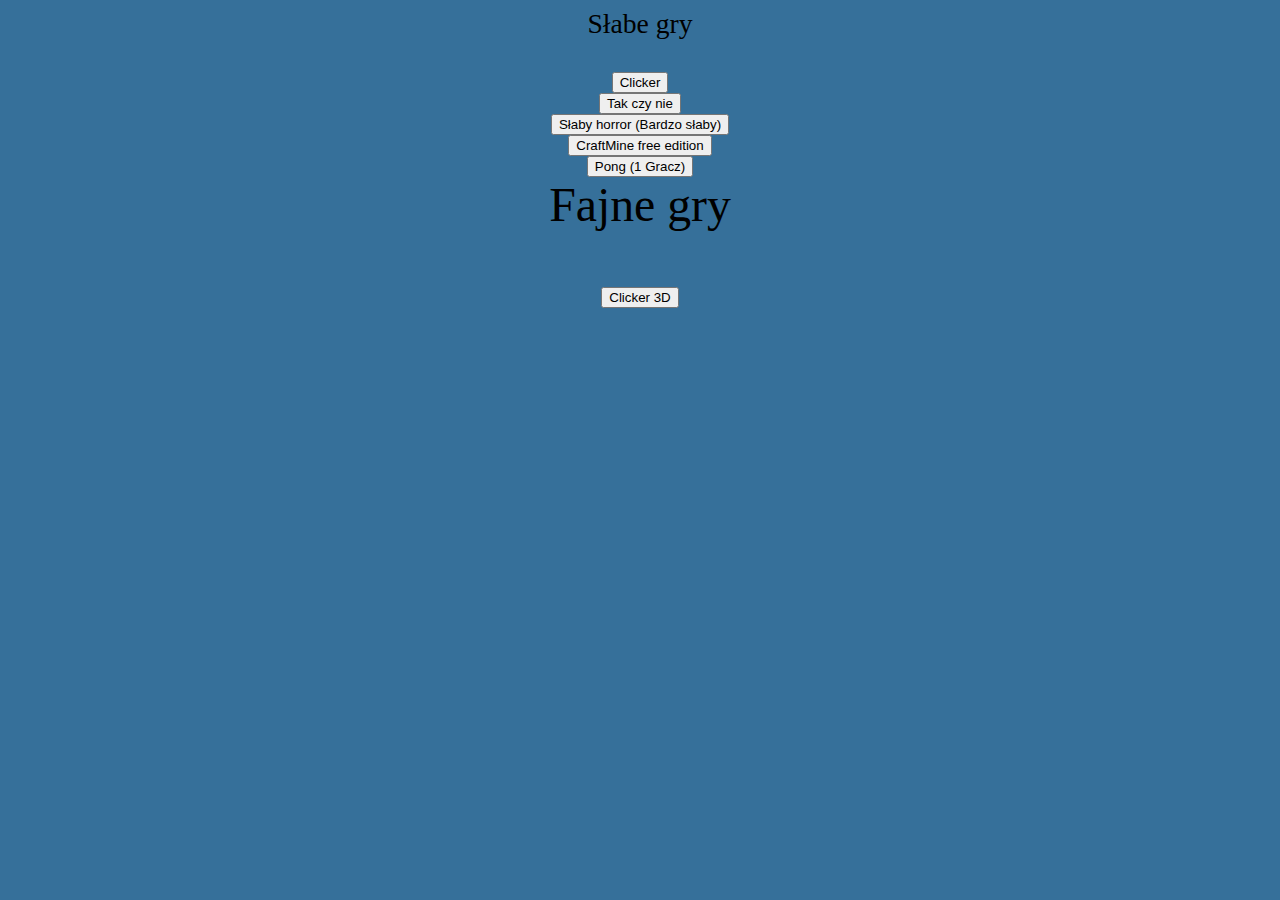
<file: index.html>
<html>
<head>
<title>Slabegry.pl</title>
<body background=x.png text=black>
<center><big><big><big><text>Słabe gry
<br>
<br>
<a href="Clicker/index.html">
<button>Clicker</button>
</a>
<br>
<a href="Tak czy Nie/index.html">
<button>Tak czy nie</button>
</a>
<br>
<a href="Słaby horror/index.html">
<button>Słaby horror (Bardzo słaby)</button>
</a>
<br>
<a href="CraftMine/index.html">
<button>CraftMine free edition</button>
</a>
<br>
<a href="Pong (1 Gracz)/index.html">
<button>Pong (1 Gracz)</button>
</a>
<center><big><big><big><text>Fajne gry
<br>
<br>
<a href="Clicker 3D/index.html">
<button>Clicker 3D</button>
</a>
</file>
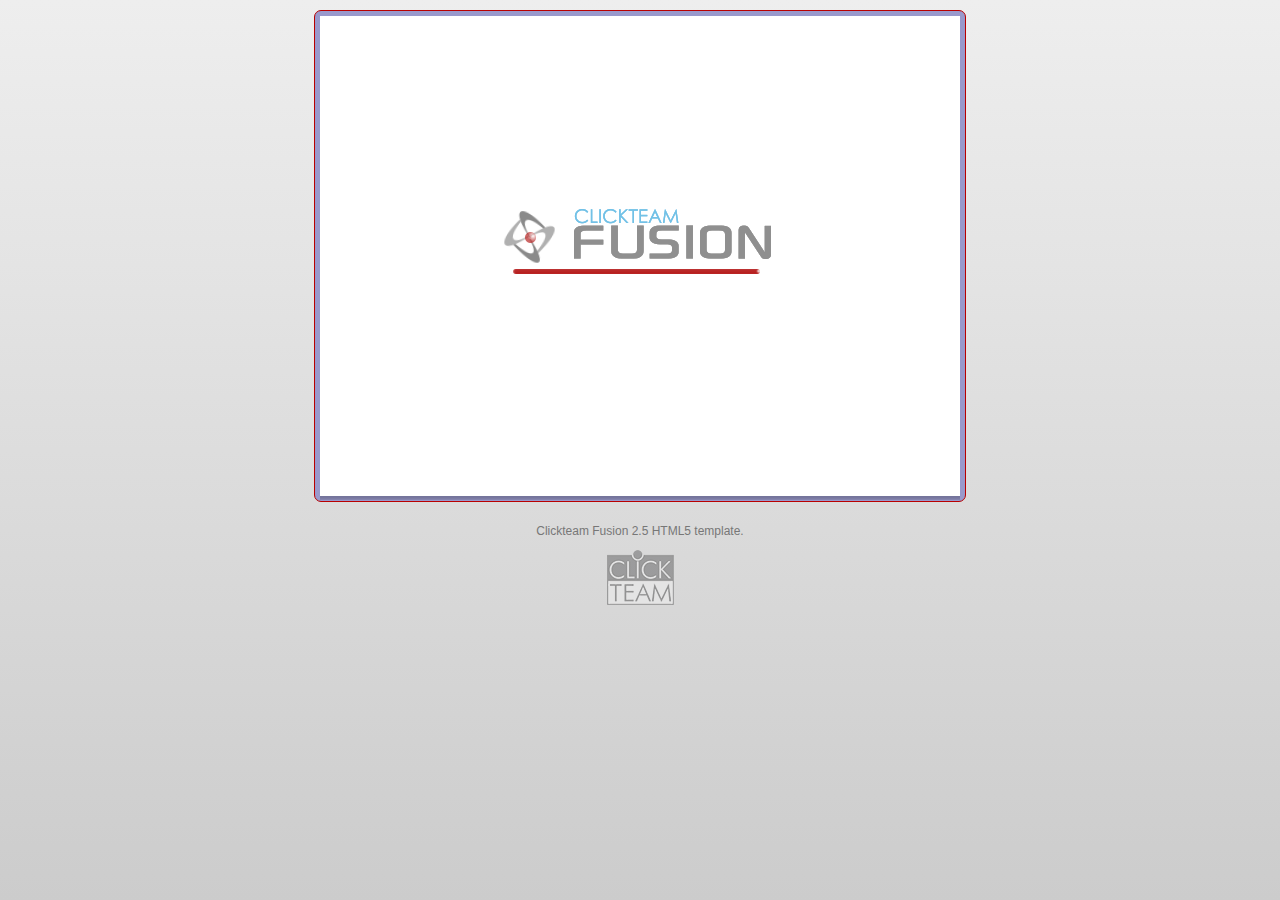
<file: Clicker 3D/index.html>
<!DOCTYPE html>

<html lang="en">

<head>
<meta http-equiv="Content-Type" content="text/html; charset=UTF-8"/>
<meta name="viewport" content="width=device-width, initial-scale=1" />
<style type="text/css">
html {height: 100%;}
body {
	background-repeat: no-repeat;
	background-attachment: fixed;
	height: 100%;
	min-height: 100%;
	margin: 0;
	
	background: rgb(238,238,238); /* Old browsers */
	/* IE9 SVG, needs conditional override of 'filter' to 'none' */
	background: url([data-uri]);
	background: -moz-linear-gradient(top,  rgba(238,238,238,1) 0%, rgba(204,204,204,1) 100%); /* FF3.6+ */
	background: -webkit-gradient(linear, left top, left bottom, color-stop(0%,rgba(238,238,238,1)), color-stop(100%,rgba(204,204,204,1))); /* Chrome,Safari4+ */
	background: -webkit-linear-gradient(top,  rgba(238,238,238,1) 0%,rgba(204,204,204,1) 100%); /* Chrome10+,Safari5.1+ */
	background: -o-linear-gradient(top,  rgba(238,238,238,1) 0%,rgba(204,204,204,1) 100%); /* Opera 11.10+ */
	background: -ms-linear-gradient(top,  rgba(238,238,238,1) 0%,rgba(204,204,204,1) 100%); /* IE10+ */
	background: linear-gradient(to bottom,  rgba(238,238,238,1) 0%,rgba(204,204,204,1) 100%); /* W3C */
	filter: progid:DXImageTransform.Microsoft.gradient( startColorstr='#eeeeee', endColorstr='#cccccc',GradientType=0 ); /* IE6-8 */
}
h1 {
	font-family: Arial, Helvetica, sans-serif;
	color: #962300;
	font-size: 25px;
}
p {
	font-family: Arial, Helvetica, sans-serif;
	color: #777;
	font-size: 12px;
}
#bloctxt {
	border-left-width: 5px;
	border-left-style: solid;
	border-left-color: #962300;
	padding-left: 10px;
	position: absolute;
	top:5%;
	left: 50%;
	width: 600px;
	margin-left: -260px
}
#wrapper {
	padding: 10px;
	margin: 0 auto;
}
#border {
	background-color: #99C;
	border: 1px solid #B90000;
	-webkit-border-radius: 7px;
	-moz-border-radius: 7px;
	border-radius: 7px;
	margin: 0 auto;
	padding: 5px;
	width:640px;
	height:480px;
}

#canvas {
	width:640px; 
	height:480px;
}

#MMFCanvas {
	-webkit-box-shadow:  0px 0px 4px 4px rgba(0, 0, 0, 0.25); 
    box-shadow:  0px 0px 4px 4px rgba(0, 0, 0, 0.25);
}
</style>

  <title>Clickteam Fusion 2.5 HTML5 Runtime</title>

	<script>
	   	// Detection of old browsers that do not support the canvas element
		// Falls back to a default page
	    if (!document.createElement("canvas").getContext)
	    {
			window.open("http://www.clickteam.com/html5-fallback", "_self");
		}
	</script>
	
  	<!-- EXTRASOURCES -->
	<!-- Loads the Javascript code...-->
  	<script src="src/Runtime.js"></script>
  	
    <script>
	// Detects if the html file is ran locally.
	// You can remove this code for the final version
	if (window.location.protocol == "file:")
	{
		document.write('<div id="bloctxt">');
		document.write('<h1>The application cannot be run...</h1>');
		document.write('<p>HTML browsers do not allow you to launch data files directly from the file system.<br>');
		document.write('A drag & drop of the html file on a web-browser window will not work, on any machine.<br>');
		document.write('Please use the Build & Run option (it opens a local web server) to run your application,<br>') 
		document.write('or upload your application folder to a remote web-server, and start it from there...</p>');
		document.write('</div>');
		throw new error("Cannot run application");
	}
    </script>

</head>

<!-- This is where we create the Canvas element that will contain the application...-->
<body>

    <div id="wrapper">
	    <div id="border">
		    <div id="canvas">
			    <canvas id="MMFCanvas" width="640" height="480">
				    <p>Your browser does not support Canvas.</p>
			    </canvas>   
		    </div>
	    </div>
    </div>  
    <script>
        window.rs = "src/Runtime.js";
        window.fs = "624087";
    </script>
    <script>
	    // RUNTIMESTART
	    // This is where the HTML5 runtime is actually started
	    window.addEventListener("load", windowLoaded, false);
	    function windowLoaded()
	    {
		    // Calls the runtime
		    // First parameter : name of the canvas element
		    // Second parameter : path to the cch file. Images and sounds must lay beside this file
		    new Runtime("MMFCanvas", "resources/Clicker 3D.cch");
	    }
	    // RUNTIMESTARTEND
    </script>

    <p align="center">Clickteam Fusion 2.5 HTML5 template.</p>
    <!-- Clickteam logo, encoded within the html code.-->  
    <div align="center"><a href="http://www.clickteam.com"><img src="[data-uri]"></a></div> 
</body>
</html>
</file>
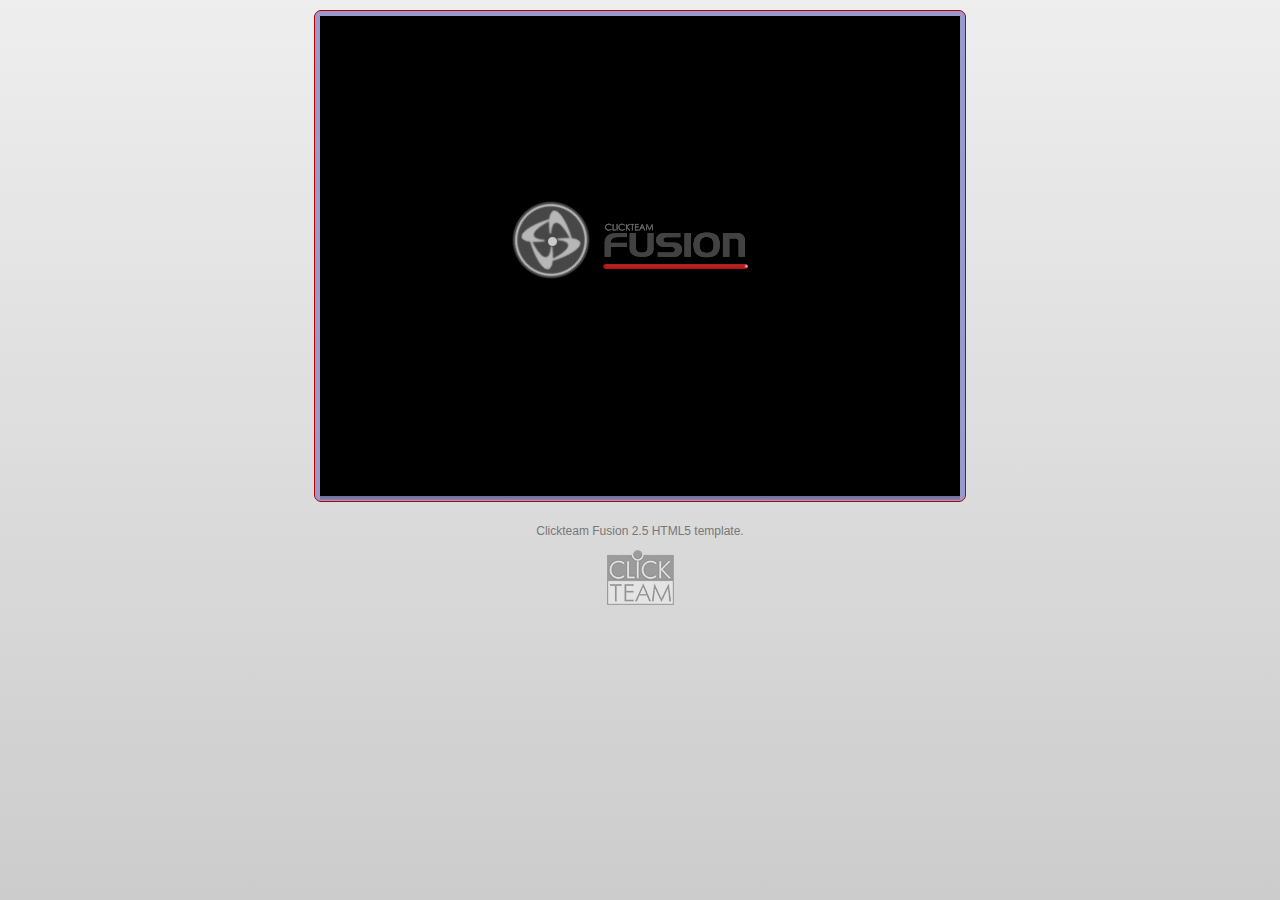
<file: Clicker/index.html>
<!DOCTYPE html>

<html lang="en">

<head>
<meta http-equiv="Content-Type" content="text/html; charset=UTF-8"/>
<meta name="viewport" content="width=device-width, initial-scale=1" />
<style type="text/css">
html {height: 100%;}
body {
	background-repeat: no-repeat;
	background-attachment: fixed;
	height: 100%;
	min-height: 100%;
	margin: 0;
	
	background: rgb(238,238,238); /* Old browsers */
	/* IE9 SVG, needs conditional override of 'filter' to 'none' */
	background: url([data-uri]);
	background: -moz-linear-gradient(top,  rgba(238,238,238,1) 0%, rgba(204,204,204,1) 100%); /* FF3.6+ */
	background: -webkit-gradient(linear, left top, left bottom, color-stop(0%,rgba(238,238,238,1)), color-stop(100%,rgba(204,204,204,1))); /* Chrome,Safari4+ */
	background: -webkit-linear-gradient(top,  rgba(238,238,238,1) 0%,rgba(204,204,204,1) 100%); /* Chrome10+,Safari5.1+ */
	background: -o-linear-gradient(top,  rgba(238,238,238,1) 0%,rgba(204,204,204,1) 100%); /* Opera 11.10+ */
	background: -ms-linear-gradient(top,  rgba(238,238,238,1) 0%,rgba(204,204,204,1) 100%); /* IE10+ */
	background: linear-gradient(to bottom,  rgba(238,238,238,1) 0%,rgba(204,204,204,1) 100%); /* W3C */
	filter: progid:DXImageTransform.Microsoft.gradient( startColorstr='#eeeeee', endColorstr='#cccccc',GradientType=0 ); /* IE6-8 */
}
h1 {
	font-family: Arial, Helvetica, sans-serif;
	color: #962300;
	font-size: 25px;
}
p {
	font-family: Arial, Helvetica, sans-serif;
	color: #777;
	font-size: 12px;
}
#bloctxt {
	border-left-width: 5px;
	border-left-style: solid;
	border-left-color: #962300;
	padding-left: 10px;
	position: absolute;
	top:5%;
	left: 50%;
	width: 600px;
	margin-left: -260px
}
#wrapper {
	padding: 10px;
	margin: 0 auto;
}
#border {
	background-color: #99C;
	border: 1px solid #B90000;
	-webkit-border-radius: 7px;
	-moz-border-radius: 7px;
	border-radius: 7px;
	margin: 0 auto;
	padding: 5px;
	width:640px;
	height:480px;
}

#canvas {
	width:640px; 
	height:480px;
}

#MMFCanvas {
	-webkit-box-shadow:  0px 0px 4px 4px rgba(0, 0, 0, 0.25); 
    box-shadow:  0px 0px 4px 4px rgba(0, 0, 0, 0.25);
}
</style>

  <title>Clickteam Fusion 2.5 HTML5 Runtime</title>

	<script>
	   	// Detection of old browsers that do not support the canvas element
		// Falls back to a default page
	    if (!document.createElement("canvas").getContext)
	    {
			window.open("http://www.clickteam.com/html5-fallback", "_self");
		}
	</script>
	
  	<!-- EXTRASOURCES -->
	<!-- Loads the Javascript code...-->
  	<script src="src/Runtime.js"></script>
  	
    <script>
	// Detects if the html file is ran locally.
	// You can remove this code for the final version
	if (window.location.protocol == "file:")
	{
		document.write('<div id="bloctxt">');
		document.write('<h1>The application cannot be run...</h1>');
		document.write('<p>HTML browsers do not allow you to launch data files directly from the file system.<br>');
		document.write('A drag & drop of the html file on a web-browser window will not work, on any machine.<br>');
		document.write('Please use the Build & Run option (it opens a local web server) to run your application,<br>') 
		document.write('or upload your application folder to a remote web-server, and start it from there...</p>');
		document.write('</div>');
		throw new error("Cannot run application");
	}
    </script>

</head>

<!-- This is where we create the Canvas element that will contain the application...-->
<body>

    <div id="wrapper">
	    <div id="border">
		    <div id="canvas">
			    <canvas id="MMFCanvas" width="640" height="480">
				    <p>Your browser does not support Canvas.</p>
			    </canvas>   
		    </div>
	    </div>
    </div>  
    <script>
        window.rs = "src/Runtime.js";
        window.fs = "634032";
    </script>
    <script>
	    // RUNTIMESTART
	    // This is where the HTML5 runtime is actually started
	    window.addEventListener("load", windowLoaded, false);
	    function windowLoaded()
	    {
		    // Calls the runtime
		    // First parameter : name of the canvas element
		    // Second parameter : path to the cch file. Images and sounds must lay beside this file
		    new Runtime("MMFCanvas", "resources/Clicker.cch");
	    }
	    // RUNTIMESTARTEND
    </script>

    <p align="center">Clickteam Fusion 2.5 HTML5 template.</p>
    <!-- Clickteam logo, encoded within the html code.-->  
    <div align="center"><a href="http://www.clickteam.com"><img src="[data-uri]"></a></div> 
</body>
</html>
</file>
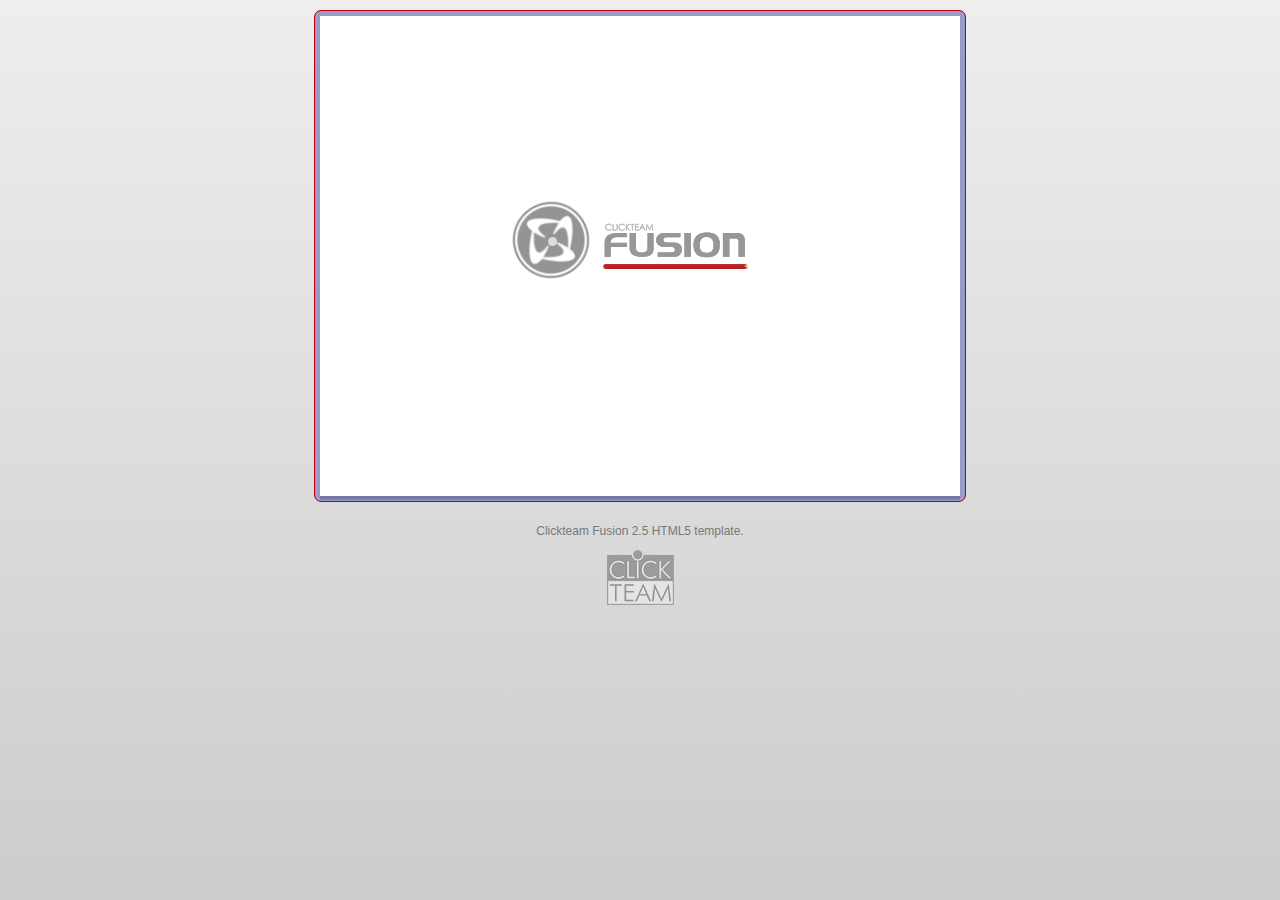
<file: CraftMine/index.html>
<!DOCTYPE html>

<html lang="en">

<head>
<meta http-equiv="Content-Type" content="text/html; charset=UTF-8"/>
<meta name="viewport" content="width=device-width, initial-scale=1" />
<style type="text/css">
html {height: 100%;}
body {
	background-repeat: no-repeat;
	background-attachment: fixed;
	height: 100%;
	min-height: 100%;
	margin: 0;
	
	background: rgb(238,238,238); /* Old browsers */
	/* IE9 SVG, needs conditional override of 'filter' to 'none' */
	background: url([data-uri]);
	background: -moz-linear-gradient(top,  rgba(238,238,238,1) 0%, rgba(204,204,204,1) 100%); /* FF3.6+ */
	background: -webkit-gradient(linear, left top, left bottom, color-stop(0%,rgba(238,238,238,1)), color-stop(100%,rgba(204,204,204,1))); /* Chrome,Safari4+ */
	background: -webkit-linear-gradient(top,  rgba(238,238,238,1) 0%,rgba(204,204,204,1) 100%); /* Chrome10+,Safari5.1+ */
	background: -o-linear-gradient(top,  rgba(238,238,238,1) 0%,rgba(204,204,204,1) 100%); /* Opera 11.10+ */
	background: -ms-linear-gradient(top,  rgba(238,238,238,1) 0%,rgba(204,204,204,1) 100%); /* IE10+ */
	background: linear-gradient(to bottom,  rgba(238,238,238,1) 0%,rgba(204,204,204,1) 100%); /* W3C */
	filter: progid:DXImageTransform.Microsoft.gradient( startColorstr='#eeeeee', endColorstr='#cccccc',GradientType=0 ); /* IE6-8 */
}
h1 {
	font-family: Arial, Helvetica, sans-serif;
	color: #962300;
	font-size: 25px;
}
p {
	font-family: Arial, Helvetica, sans-serif;
	color: #777;
	font-size: 12px;
}
#bloctxt {
	border-left-width: 5px;
	border-left-style: solid;
	border-left-color: #962300;
	padding-left: 10px;
	position: absolute;
	top:5%;
	left: 50%;
	width: 600px;
	margin-left: -260px
}
#wrapper {
	padding: 10px;
	margin: 0 auto;
}
#border {
	background-color: #99C;
	border: 1px solid #B90000;
	-webkit-border-radius: 7px;
	-moz-border-radius: 7px;
	border-radius: 7px;
	margin: 0 auto;
	padding: 5px;
	width:640px;
	height:480px;
}

#canvas {
	width:640px; 
	height:480px;
}

#MMFCanvas {
	-webkit-box-shadow:  0px 0px 4px 4px rgba(0, 0, 0, 0.25); 
    box-shadow:  0px 0px 4px 4px rgba(0, 0, 0, 0.25);
}
</style>

  <title>Clickteam Fusion 2.5 HTML5 Runtime</title>

	<script>
	   	// Detection of old browsers that do not support the canvas element
		// Falls back to a default page
	    if (!document.createElement("canvas").getContext)
	    {
			window.open("http://www.clickteam.com/html5-fallback", "_self");
		}
	</script>
	
  	<!-- EXTRASOURCES -->
	<!-- Loads the Javascript code...-->
  	<script src="src/Runtime.js"></script>
  	
    <script>
	// Detects if the html file is ran locally.
	// You can remove this code for the final version
	if (window.location.protocol == "file:")
	{
		document.write('<div id="bloctxt">');
		document.write('<h1>The application cannot be run...</h1>');
		document.write('<p>HTML browsers do not allow you to launch data files directly from the file system.<br>');
		document.write('A drag & drop of the html file on a web-browser window will not work, on any machine.<br>');
		document.write('Please use the Build & Run option (it opens a local web server) to run your application,<br>') 
		document.write('or upload your application folder to a remote web-server, and start it from there...</p>');
		document.write('</div>');
		throw new error("Cannot run application");
	}
    </script>

</head>

<!-- This is where we create the Canvas element that will contain the application...-->
<body>

    <div id="wrapper">
	    <div id="border">
		    <div id="canvas">
			    <canvas id="MMFCanvas" width="640" height="480">
				    <p>Your browser does not support Canvas.</p>
			    </canvas>   
		    </div>
	    </div>
    </div>  
    <script>
        window.rs = "src/Runtime.js";
        window.fs = "634032";
    </script>
    <script>
	    // RUNTIMESTART
	    // This is where the HTML5 runtime is actually started
	    window.addEventListener("load", windowLoaded, false);
	    function windowLoaded()
	    {
		    // Calls the runtime
		    // First parameter : name of the canvas element
		    // Second parameter : path to the cch file. Images and sounds must lay beside this file
		    new Runtime("MMFCanvas", "resources/CraftMine.cch");
	    }
	    // RUNTIMESTARTEND
    </script>

    <p align="center">Clickteam Fusion 2.5 HTML5 template.</p>
    <!-- Clickteam logo, encoded within the html code.-->  
    <div align="center"><a href="http://www.clickteam.com"><img src="[data-uri]"></a></div> 
</body>
</html>
</file>
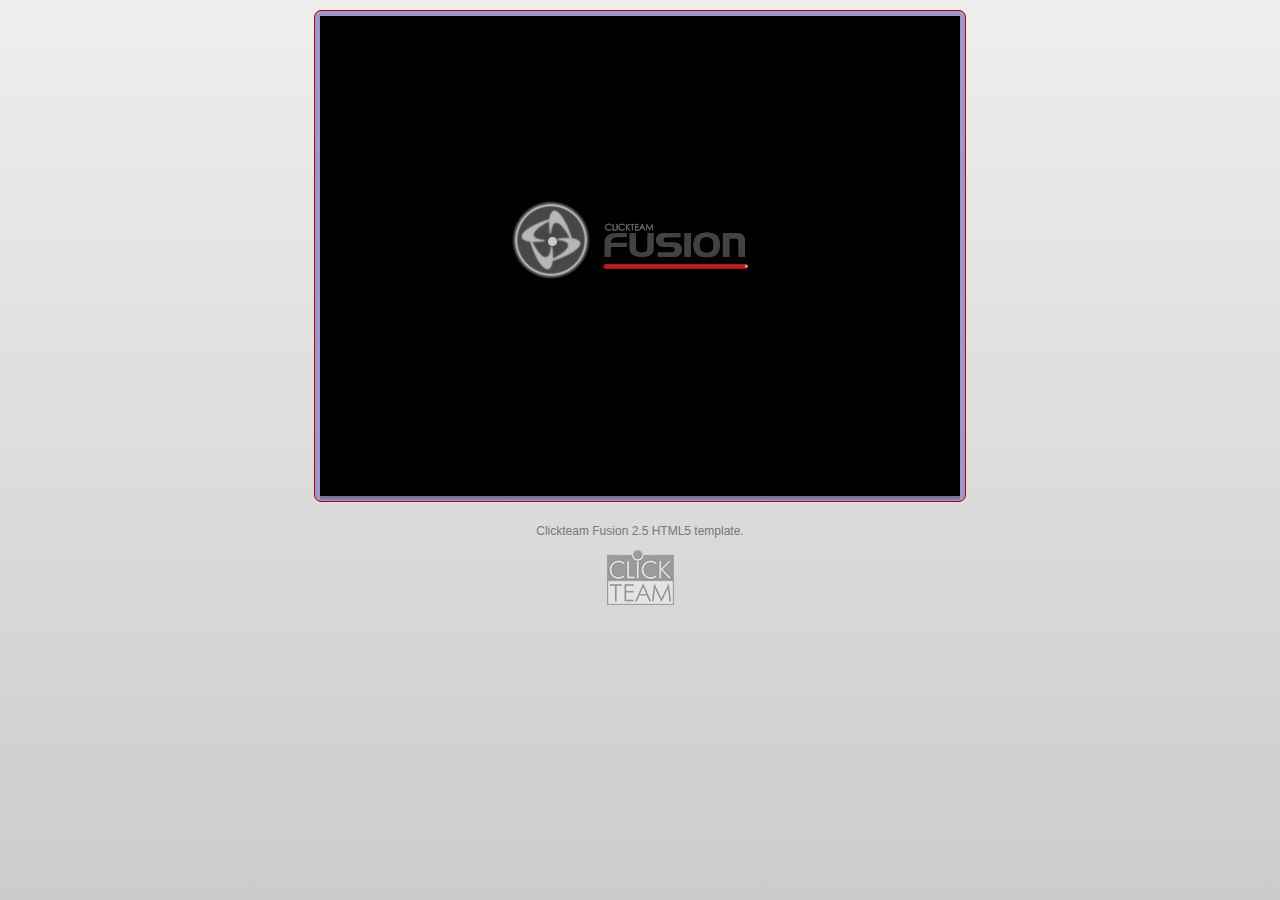
<file: Pong (1 Gracz)/index.html>
<!DOCTYPE html>

<html lang="en">

<head>
<meta http-equiv="Content-Type" content="text/html; charset=UTF-8"/>
<meta name="viewport" content="width=device-width, initial-scale=1" />
<style type="text/css">
html {height: 100%;}
body {
	background-repeat: no-repeat;
	background-attachment: fixed;
	height: 100%;
	min-height: 100%;
	margin: 0;
	
	background: rgb(238,238,238); /* Old browsers */
	/* IE9 SVG, needs conditional override of 'filter' to 'none' */
	background: url([data-uri]);
	background: -moz-linear-gradient(top,  rgba(238,238,238,1) 0%, rgba(204,204,204,1) 100%); /* FF3.6+ */
	background: -webkit-gradient(linear, left top, left bottom, color-stop(0%,rgba(238,238,238,1)), color-stop(100%,rgba(204,204,204,1))); /* Chrome,Safari4+ */
	background: -webkit-linear-gradient(top,  rgba(238,238,238,1) 0%,rgba(204,204,204,1) 100%); /* Chrome10+,Safari5.1+ */
	background: -o-linear-gradient(top,  rgba(238,238,238,1) 0%,rgba(204,204,204,1) 100%); /* Opera 11.10+ */
	background: -ms-linear-gradient(top,  rgba(238,238,238,1) 0%,rgba(204,204,204,1) 100%); /* IE10+ */
	background: linear-gradient(to bottom,  rgba(238,238,238,1) 0%,rgba(204,204,204,1) 100%); /* W3C */
	filter: progid:DXImageTransform.Microsoft.gradient( startColorstr='#eeeeee', endColorstr='#cccccc',GradientType=0 ); /* IE6-8 */
}
h1 {
	font-family: Arial, Helvetica, sans-serif;
	color: #962300;
	font-size: 25px;
}
p {
	font-family: Arial, Helvetica, sans-serif;
	color: #777;
	font-size: 12px;
}
#bloctxt {
	border-left-width: 5px;
	border-left-style: solid;
	border-left-color: #962300;
	padding-left: 10px;
	position: absolute;
	top:5%;
	left: 50%;
	width: 600px;
	margin-left: -260px
}
#wrapper {
	padding: 10px;
	margin: 0 auto;
}
#border {
	background-color: #99C;
	border: 1px solid #B90000;
	-webkit-border-radius: 7px;
	-moz-border-radius: 7px;
	border-radius: 7px;
	margin: 0 auto;
	padding: 5px;
	width:640px;
	height:480px;
}

#canvas {
	width:640px; 
	height:480px;
}

#MMFCanvas {
	-webkit-box-shadow:  0px 0px 4px 4px rgba(0, 0, 0, 0.25); 
    box-shadow:  0px 0px 4px 4px rgba(0, 0, 0, 0.25);
}
</style>

  <title>Clickteam Fusion 2.5 HTML5 Runtime</title>

	<script>
	   	// Detection of old browsers that do not support the canvas element
		// Falls back to a default page
	    if (!document.createElement("canvas").getContext)
	    {
			window.open("http://www.clickteam.com/html5-fallback", "_self");
		}
	</script>
	
  	<!-- EXTRASOURCES -->
	<!-- Loads the Javascript code...-->
  	<script src="src/Runtime.js"></script>
  	
    <script>
	// Detects if the html file is ran locally.
	// You can remove this code for the final version
	if (window.location.protocol == "file:")
	{
		document.write('<div id="bloctxt">');
		document.write('<h1>The application cannot be run...</h1>');
		document.write('<p>HTML browsers do not allow you to launch data files directly from the file system.<br>');
		document.write('A drag & drop of the html file on a web-browser window will not work, on any machine.<br>');
		document.write('Please use the Build & Run option (it opens a local web server) to run your application,<br>') 
		document.write('or upload your application folder to a remote web-server, and start it from there...</p>');
		document.write('</div>');
		throw new error("Cannot run application");
	}
    </script>

</head>

<!-- This is where we create the Canvas element that will contain the application...-->
<body>

    <div id="wrapper">
	    <div id="border">
		    <div id="canvas">
			    <canvas id="MMFCanvas" width="640" height="480">
				    <p>Your browser does not support Canvas.</p>
			    </canvas>   
		    </div>
	    </div>
    </div>  
    <script>
        window.rs = "src/Runtime.js";
        window.fs = "634032";
    </script>
    <script>
	    // RUNTIMESTART
	    // This is where the HTML5 runtime is actually started
	    window.addEventListener("load", windowLoaded, false);
	    function windowLoaded()
	    {
		    // Calls the runtime
		    // First parameter : name of the canvas element
		    // Second parameter : path to the cch file. Images and sounds must lay beside this file
		    new Runtime("MMFCanvas", "resources/Pong (1 Gracz).cch");
	    }
	    // RUNTIMESTARTEND
    </script>

    <p align="center">Clickteam Fusion 2.5 HTML5 template.</p>
    <!-- Clickteam logo, encoded within the html code.-->  
    <div align="center"><a href="http://www.clickteam.com"><img src="[data-uri]"></a></div> 
</body>
</html>
</file>
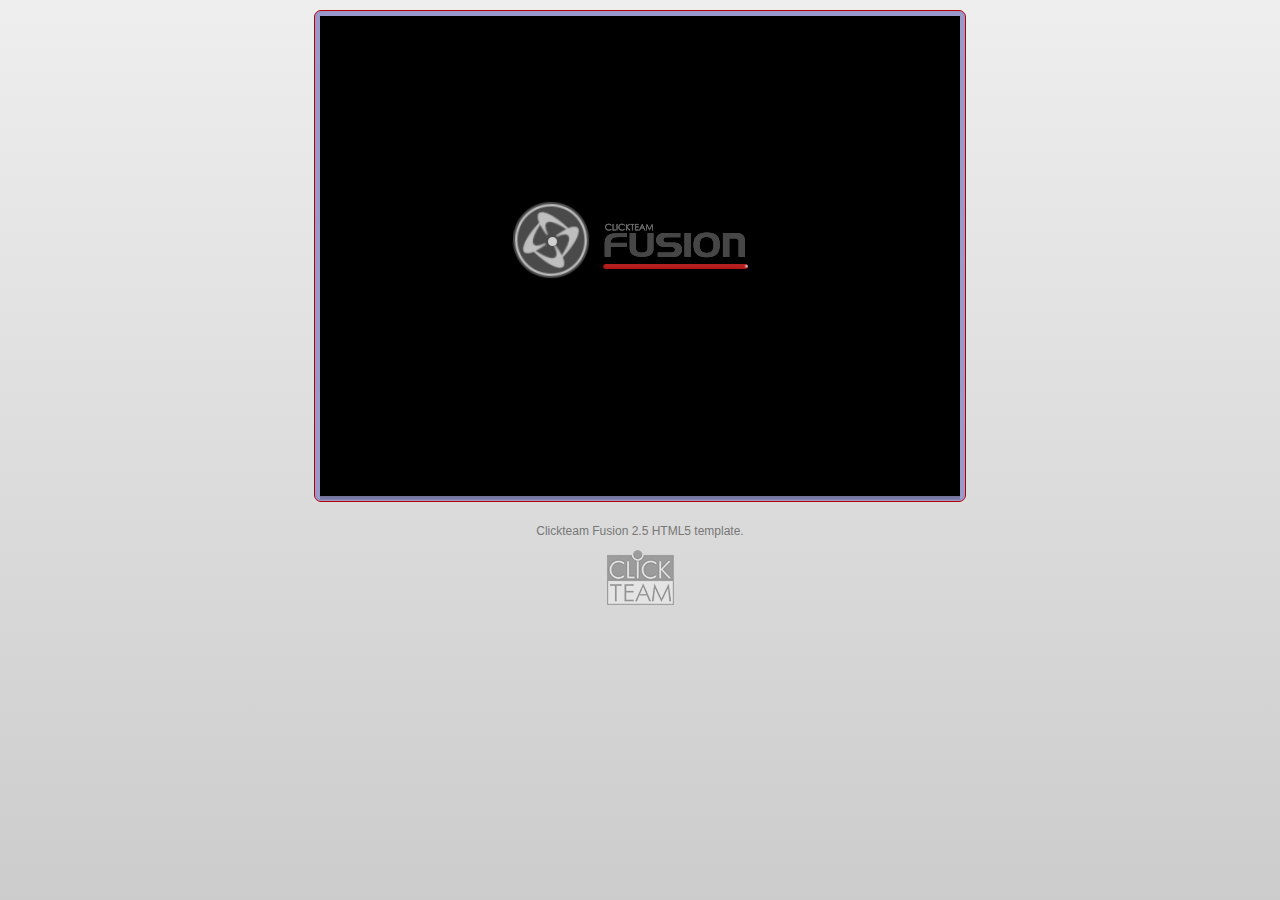
<file: Słaby horror/index.html>
<!DOCTYPE html>

<html lang="en">

<head>
<meta http-equiv="Content-Type" content="text/html; charset=UTF-8"/>
<meta name="viewport" content="width=device-width, initial-scale=1" />
<style type="text/css">
html {height: 100%;}
body {
	background-repeat: no-repeat;
	background-attachment: fixed;
	height: 100%;
	min-height: 100%;
	margin: 0;
	
	background: rgb(238,238,238); /* Old browsers */
	/* IE9 SVG, needs conditional override of 'filter' to 'none' */
	background: url([data-uri]);
	background: -moz-linear-gradient(top,  rgba(238,238,238,1) 0%, rgba(204,204,204,1) 100%); /* FF3.6+ */
	background: -webkit-gradient(linear, left top, left bottom, color-stop(0%,rgba(238,238,238,1)), color-stop(100%,rgba(204,204,204,1))); /* Chrome,Safari4+ */
	background: -webkit-linear-gradient(top,  rgba(238,238,238,1) 0%,rgba(204,204,204,1) 100%); /* Chrome10+,Safari5.1+ */
	background: -o-linear-gradient(top,  rgba(238,238,238,1) 0%,rgba(204,204,204,1) 100%); /* Opera 11.10+ */
	background: -ms-linear-gradient(top,  rgba(238,238,238,1) 0%,rgba(204,204,204,1) 100%); /* IE10+ */
	background: linear-gradient(to bottom,  rgba(238,238,238,1) 0%,rgba(204,204,204,1) 100%); /* W3C */
	filter: progid:DXImageTransform.Microsoft.gradient( startColorstr='#eeeeee', endColorstr='#cccccc',GradientType=0 ); /* IE6-8 */
}
h1 {
	font-family: Arial, Helvetica, sans-serif;
	color: #962300;
	font-size: 25px;
}
p {
	font-family: Arial, Helvetica, sans-serif;
	color: #777;
	font-size: 12px;
}
#bloctxt {
	border-left-width: 5px;
	border-left-style: solid;
	border-left-color: #962300;
	padding-left: 10px;
	position: absolute;
	top:5%;
	left: 50%;
	width: 600px;
	margin-left: -260px
}
#wrapper {
	padding: 10px;
	margin: 0 auto;
}
#border {
	background-color: #99C;
	border: 1px solid #B90000;
	-webkit-border-radius: 7px;
	-moz-border-radius: 7px;
	border-radius: 7px;
	margin: 0 auto;
	padding: 5px;
	width:640px;
	height:480px;
}

#canvas {
	width:640px; 
	height:480px;
}

#MMFCanvas {
	-webkit-box-shadow:  0px 0px 4px 4px rgba(0, 0, 0, 0.25); 
    box-shadow:  0px 0px 4px 4px rgba(0, 0, 0, 0.25);
}
</style>

  <title>Clickteam Fusion 2.5 HTML5 Runtime</title>

	<script>
	   	// Detection of old browsers that do not support the canvas element
		// Falls back to a default page
	    if (!document.createElement("canvas").getContext)
	    {
			window.open("http://www.clickteam.com/html5-fallback", "_self");
		}
	</script>
	
  	<!-- EXTRASOURCES -->
	<!-- Loads the Javascript code...-->
  	<script src="src/Runtime.js"></script>
  	
    <script>
	// Detects if the html file is ran locally.
	// You can remove this code for the final version
	if (window.location.protocol == "file:")
	{
		document.write('<div id="bloctxt">');
		document.write('<h1>The application cannot be run...</h1>');
		document.write('<p>HTML browsers do not allow you to launch data files directly from the file system.<br>');
		document.write('A drag & drop of the html file on a web-browser window will not work, on any machine.<br>');
		document.write('Please use the Build & Run option (it opens a local web server) to run your application,<br>') 
		document.write('or upload your application folder to a remote web-server, and start it from there...</p>');
		document.write('</div>');
		throw new error("Cannot run application");
	}
    </script>

</head>

<!-- This is where we create the Canvas element that will contain the application...-->
<body>

    <div id="wrapper">
	    <div id="border">
		    <div id="canvas">
			    <canvas id="MMFCanvas" width="640" height="480">
				    <p>Your browser does not support Canvas.</p>
			    </canvas>   
		    </div>
	    </div>
    </div>  
    <script>
        window.rs = "src/Runtime.js";
        window.fs = "634032";
    </script>
    <script>
	    // RUNTIMESTART
	    // This is where the HTML5 runtime is actually started
	    window.addEventListener("load", windowLoaded, false);
	    function windowLoaded()
	    {
		    // Calls the runtime
		    // First parameter : name of the canvas element
		    // Second parameter : path to the cch file. Images and sounds must lay beside this file
		    new Runtime("MMFCanvas", "resources/Słaby horror.cch");
	    }
	    // RUNTIMESTARTEND
    </script>

    <p align="center">Clickteam Fusion 2.5 HTML5 template.</p>
    <!-- Clickteam logo, encoded within the html code.-->  
    <div align="center"><a href="http://www.clickteam.com"><img src="[data-uri]"></a></div> 
</body>
</html>
</file>
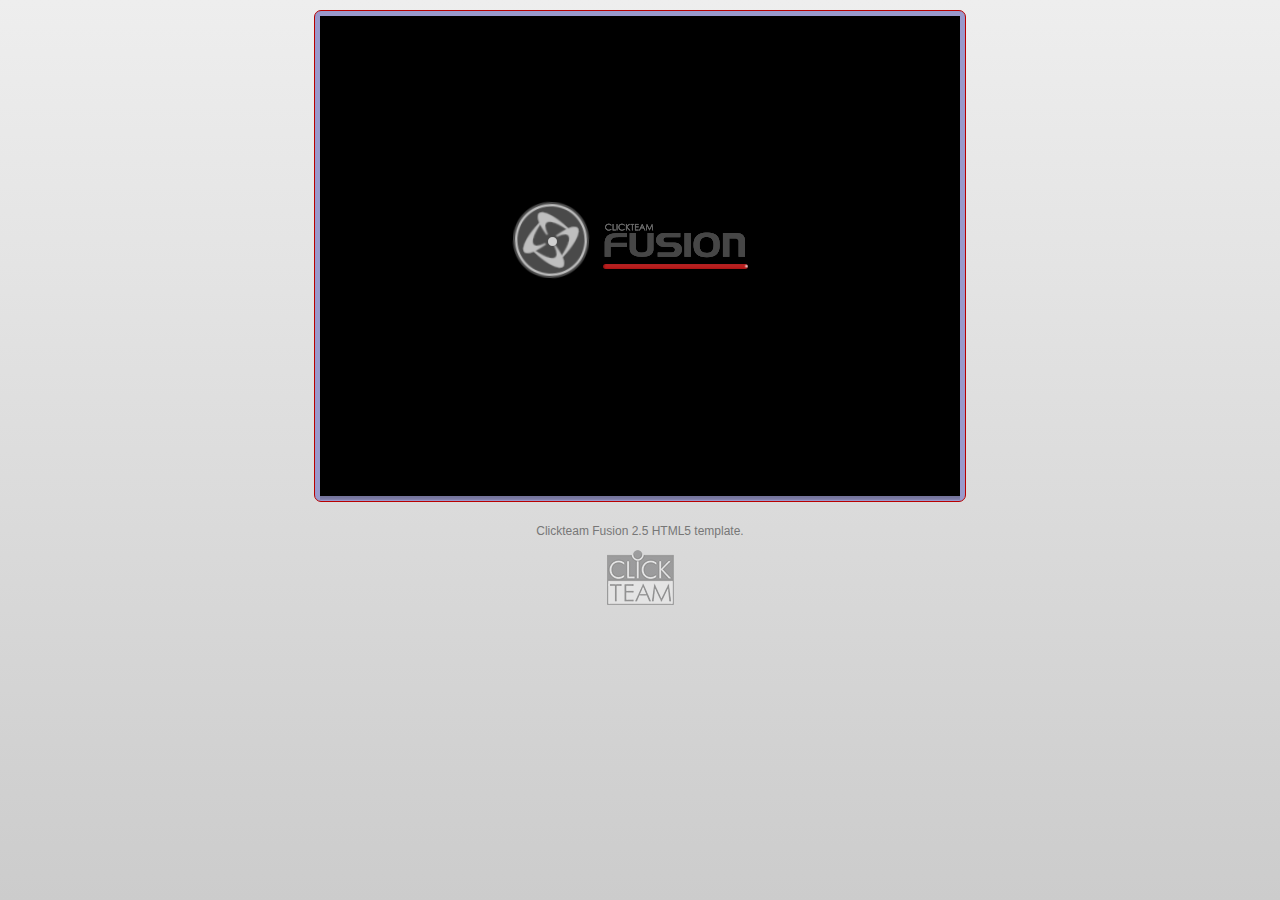
<file: Tak czy Nie/index.html>
<!DOCTYPE html>

<html lang="en">

<head>
<meta http-equiv="Content-Type" content="text/html; charset=UTF-8"/>
<meta name="viewport" content="width=device-width, initial-scale=1" />
<style type="text/css">
html {height: 100%;}
body {
	background-repeat: no-repeat;
	background-attachment: fixed;
	height: 100%;
	min-height: 100%;
	margin: 0;
	
	background: rgb(238,238,238); /* Old browsers */
	/* IE9 SVG, needs conditional override of 'filter' to 'none' */
	background: url([data-uri]);
	background: -moz-linear-gradient(top,  rgba(238,238,238,1) 0%, rgba(204,204,204,1) 100%); /* FF3.6+ */
	background: -webkit-gradient(linear, left top, left bottom, color-stop(0%,rgba(238,238,238,1)), color-stop(100%,rgba(204,204,204,1))); /* Chrome,Safari4+ */
	background: -webkit-linear-gradient(top,  rgba(238,238,238,1) 0%,rgba(204,204,204,1) 100%); /* Chrome10+,Safari5.1+ */
	background: -o-linear-gradient(top,  rgba(238,238,238,1) 0%,rgba(204,204,204,1) 100%); /* Opera 11.10+ */
	background: -ms-linear-gradient(top,  rgba(238,238,238,1) 0%,rgba(204,204,204,1) 100%); /* IE10+ */
	background: linear-gradient(to bottom,  rgba(238,238,238,1) 0%,rgba(204,204,204,1) 100%); /* W3C */
	filter: progid:DXImageTransform.Microsoft.gradient( startColorstr='#eeeeee', endColorstr='#cccccc',GradientType=0 ); /* IE6-8 */
}
h1 {
	font-family: Arial, Helvetica, sans-serif;
	color: #962300;
	font-size: 25px;
}
p {
	font-family: Arial, Helvetica, sans-serif;
	color: #777;
	font-size: 12px;
}
#bloctxt {
	border-left-width: 5px;
	border-left-style: solid;
	border-left-color: #962300;
	padding-left: 10px;
	position: absolute;
	top:5%;
	left: 50%;
	width: 600px;
	margin-left: -260px
}
#wrapper {
	padding: 10px;
	margin: 0 auto;
}
#border {
	background-color: #99C;
	border: 1px solid #B90000;
	-webkit-border-radius: 7px;
	-moz-border-radius: 7px;
	border-radius: 7px;
	margin: 0 auto;
	padding: 5px;
	width:640px;
	height:480px;
}

#canvas {
	width:640px; 
	height:480px;
}

#MMFCanvas {
	-webkit-box-shadow:  0px 0px 4px 4px rgba(0, 0, 0, 0.25); 
    box-shadow:  0px 0px 4px 4px rgba(0, 0, 0, 0.25);
}
</style>

  <title>Clickteam Fusion 2.5 HTML5 Runtime</title>

	<script>
	   	// Detection of old browsers that do not support the canvas element
		// Falls back to a default page
	    if (!document.createElement("canvas").getContext)
	    {
			window.open("http://www.clickteam.com/html5-fallback", "_self");
		}
	</script>
	
  	<!-- EXTRASOURCES -->
	<!-- Loads the Javascript code...-->
  	<script src="src/Runtime.js"></script>
  	
    <script>
	// Detects if the html file is ran locally.
	// You can remove this code for the final version
	if (window.location.protocol == "file:")
	{
		document.write('<div id="bloctxt">');
		document.write('<h1>The application cannot be run...</h1>');
		document.write('<p>HTML browsers do not allow you to launch data files directly from the file system.<br>');
		document.write('A drag & drop of the html file on a web-browser window will not work, on any machine.<br>');
		document.write('Please use the Build & Run option (it opens a local web server) to run your application,<br>') 
		document.write('or upload your application folder to a remote web-server, and start it from there...</p>');
		document.write('</div>');
		throw new error("Cannot run application");
	}
    </script>

</head>

<!-- This is where we create the Canvas element that will contain the application...-->
<body>

    <div id="wrapper">
	    <div id="border">
		    <div id="canvas">
			    <canvas id="MMFCanvas" width="640" height="480">
				    <p>Your browser does not support Canvas.</p>
			    </canvas>   
		    </div>
	    </div>
    </div>  
    <script>
        window.rs = "src/Runtime.js";
        window.fs = "634032";
    </script>
    <script>
	    // RUNTIMESTART
	    // This is where the HTML5 runtime is actually started
	    window.addEventListener("load", windowLoaded, false);
	    function windowLoaded()
	    {
		    // Calls the runtime
		    // First parameter : name of the canvas element
		    // Second parameter : path to the cch file. Images and sounds must lay beside this file
		    new Runtime("MMFCanvas", "resources/Tak czy Nie.cch");
	    }
	    // RUNTIMESTARTEND
    </script>

    <p align="center">Clickteam Fusion 2.5 HTML5 template.</p>
    <!-- Clickteam logo, encoded within the html code.-->  
    <div align="center"><a href="http://www.clickteam.com"><img src="[data-uri]"></a></div> 
</body>
</html>
</file>
